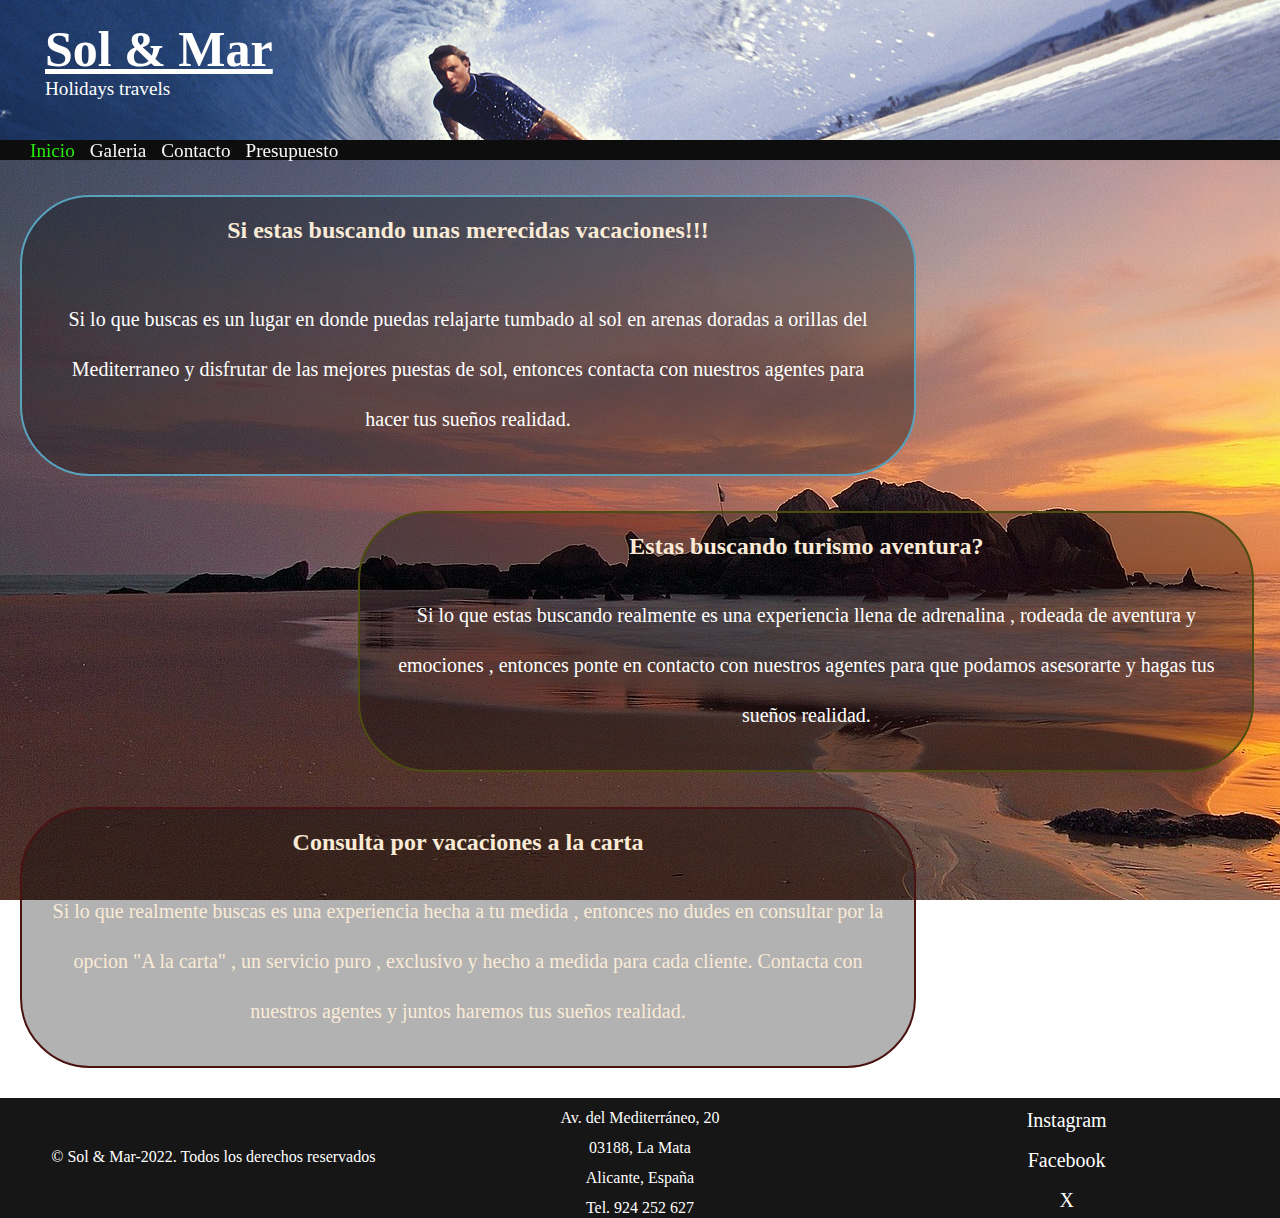
<file: index.html>
<!DOCTYPE html>
<html lang="es">    
<head>
    <meta charset="UTF-8">
    <meta http-equiv="X-UA-Compatible" content="IE=edge">
    <meta name="viewport" content="width=device-width, initial-scale=1.0">
    <title>Sol & Mar</title>
    <link rel="stylesheet" href="./css/estilos.css" type="text/css">
    <link rel="icon" href="favicon.png/form.png" type="image/png">
    
</head>
<body>

<!----------------Comenzamos el Headre-------------->
    <header>
        <div class="titulo">
            <h1>Sol & Mar</h1>
            <p>Holidays travels</p>
        </div>
    </header>
<!------------------Barra de Nav-------------------->
    <nav class="navigationbar">
         <ul class="navigationbarlist">
            <li>
                <a class="enlace active" href="#">Inicio</a>
            </li>
            <li>
                <a class="enlace" href="./views/productos.html">Galeria</a>
            </li>
            <li>
                <a class="enlace" href="./views/contacto.html">Contacto</a>
            </li>
            <li>
                <a class="enlace" href="./views/presupuesto.html">Presupuesto</a>  
            </li>
        </ul>
    </nav>
<!---------------------- Secciones------------------------>        
    <section class="cajas">

        <section class="caja1">
             <div class="cont1inicio">
                <h2>Si estas buscando unas merecidas vacaciones!!!</h2>
                <p>Si lo que buscas es un lugar en donde puedas relajarte tumbado al sol en arenas doradas 
                    a orillas del Mediterraneo  y disfrutar de las mejores puestas de sol, entonces 
                    contacta con nuestros agentes para hacer tus sueños realidad.
                </p>    
            </div>
        </section>
        
        <section class="caja2">
            <div class="cont2inicio">
                <h2>Estas buscando turismo aventura?</h2>
                <p>Si lo que estas buscando realmente es una experiencia llena de adrenalina , rodeada de
                    aventura y emociones , entonces ponte en contacto con nuestros agentes para que podamos 
                    asesorarte y hagas tus sueños realidad.  
                </p>    
            </div>
        </section>

        <section class="caja3">
            <div class="cont3inicio">
                <h2>Consulta por vacaciones a la carta</h2>
                <p>Si lo que realmente buscas es una experiencia hecha a tu medida , entonces
                    no dudes en consultar por la opcion "A la carta" , un servicio puro , exclusivo 
                    y hecho a medida para cada cliente. 
                    Contacta con nuestros agentes y juntos haremos tus sueños realidad. 
                </p>    
            </div>
        </section>

     </section>
<!-----------------------Footer--------------------------------------->
    <footer class="pie">
        <div id="pie">

            <div class="copy">
                <p> &copy; Sol & Mar-2022. Todos los derechos reservados</p>
            </div>

            <div class="direccion">
                <p>Av. del Mediterráneo, 20</p>
                <p>03188, La Mata </p>
                <p>Alicante, España</p>
                <p>Tel. 924 252 627</p>
            </div>
        
            <div class="redes">
                <ul>
                    <li><a href="#" target="_self">Instagram</a></li>
                    <li><a href="#" target="_self">Facebook</a></li>
                    <li><a href="#" target="_self">X</a></li>
                </ul>   
            </div>

        </div>
    </footer>
</body>
</html>
</file>
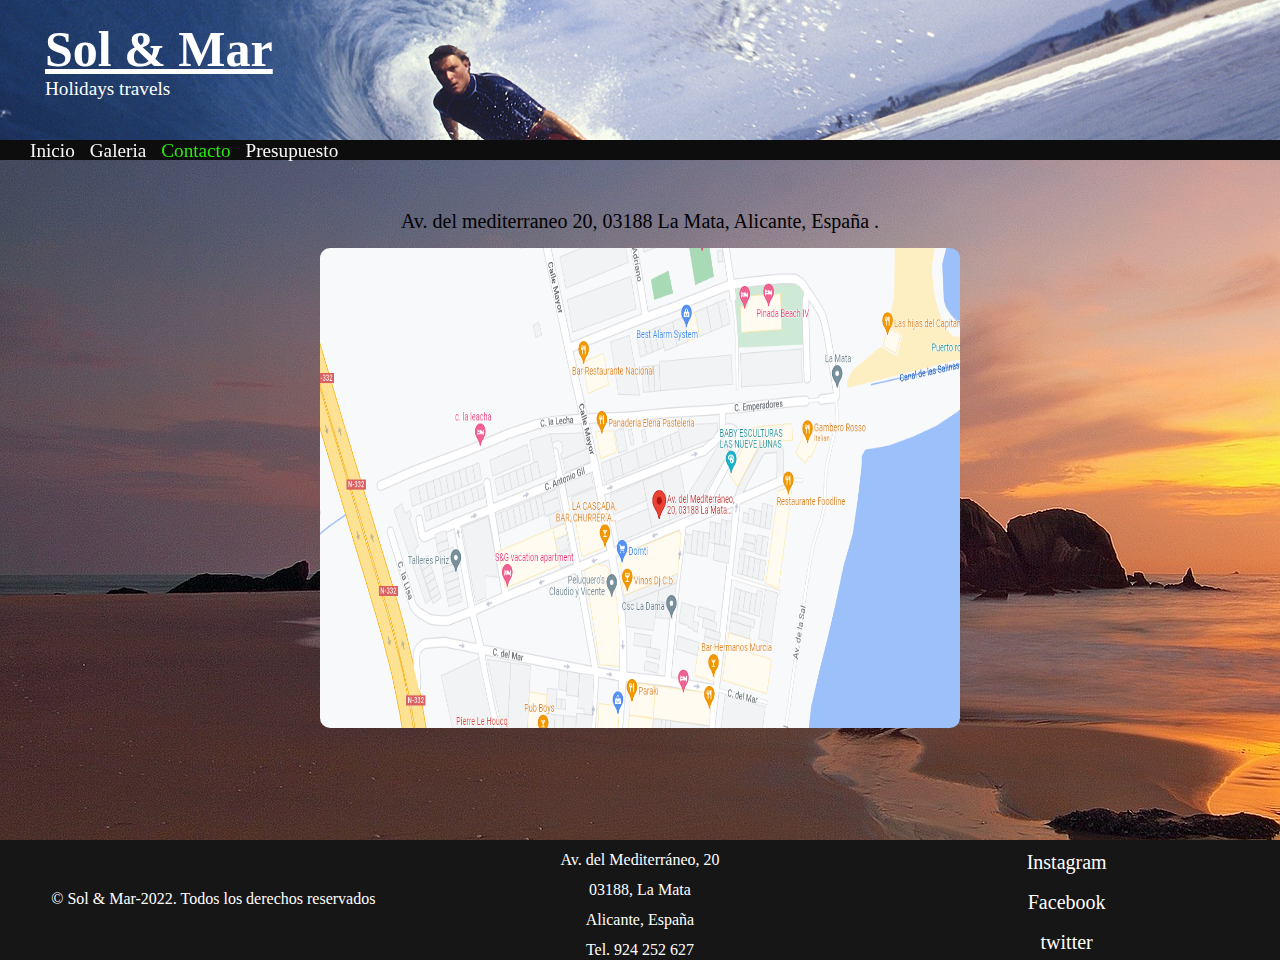
<file: views/contacto.html>
<!DOCTYPE html>
<html lang="en">
<head>
    <meta charset="UTF-8">
    <meta http-equiv="X-UA-Compatible" content="IE=edge">
    <meta name="viewport" content="width=device-width, initial-scale=1.0">
    <title>Sol & Mar</title>
    <link rel="stylesheet" href="../css/estilos.css" type="text/css">
    <link rel="icon" href="../favicon.png/form.png" type="image/png">
</head>
<body>
<!----------------- Header-------------->    
    <header>
        <div class="titulo">
            <h1>Sol & Mar</h1>
            <p>Holidays travels</p>
        </div>
    </header>
<!------------------Barra de Nav-------------------->
    <nav class="navigationbar">
        <ul class="navigationbarlist">
            <li>
                <a class="enlace" href="../index.html">Inicio</a>
            </li>
            <li>
                <a class="enlace" href="productos.html">Galeria</a>
            </li>
            <li>
                <a class="enlace active" href="#">Contacto</a>
            </li>
            <li>
                <a class="enlace" href="presupuesto.html">Presupuesto</a>  
            </li>
        </ul>
    </nav>
<!-------------------Mapa-------------------------->
    <div class="mapa">
        <div class="mapaimg">
            <p>Av. del mediterraneo 20, 03188 La Mata, Alicante, España .</p>
            <img src="../images/mapa.png" width="100" height="100" alt="mapa de la direccion">        
        </div>
    </div>
<!--------------------------------------Footer--------------------------->    
    <footer class="pie">
        <div id="pie">

            <div class="copy">
                <p> &copy; Sol & Mar-2022. Todos los derechos reservados</p>
            </div>

            <div class="direccion">
                <p>Av. del Mediterráneo, 20</p>
                <p>03188, La Mata </p>
                <p>Alicante, España</p>
                <p>Tel. 924 252 627</p>
            </div>
        
            <div class="redes">
                <ul>
                    <li><a href="https://www.instagram.com" target="_blank">Instagram</a></li>
                    <li><a href="https://www.facebook.com" target="_blank">Facebook</a></li>
                    <li><a href="https://www.twitter.com" target="_blank">twitter</a></li>
                </ul>   
            </div>

        </div>
    </footer>
    
        
    
</body>
</html>
</file>
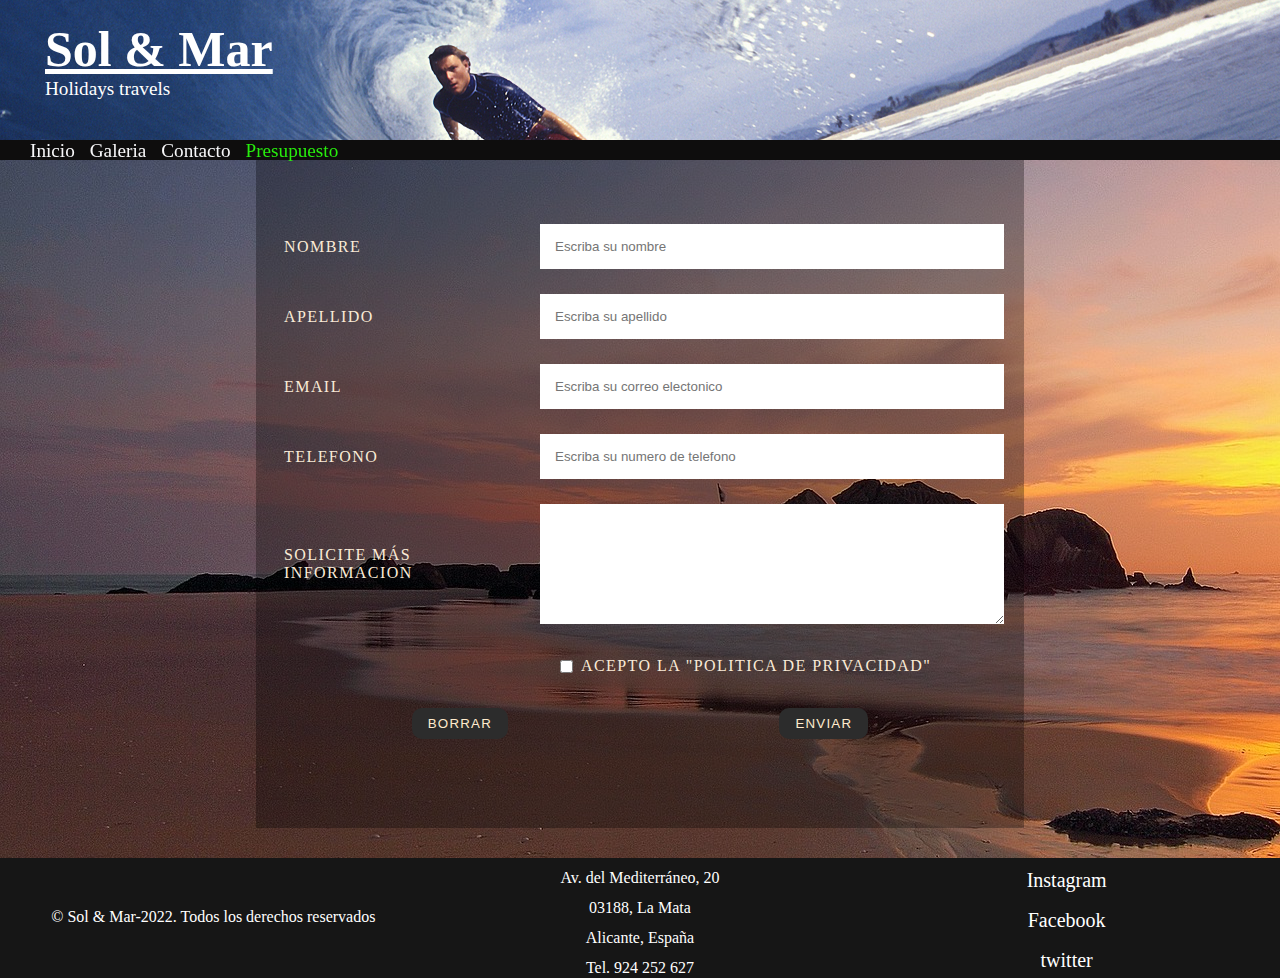
<file: views/presupuesto.html>
<!DOCTYPE html>
<html lang="en">
<head>
    <meta charset="UTF-8">
    <meta http-equiv="X-UA-Compatible" content="IE=edge">
    <meta name="viewport" content="width=device-width, initial-scale=1.0">
    <title>Sol & Mar</title>
    <link rel="stylesheet" href="../css/estilos.css" type="text/css">
    <link rel="icon" href="../favicon.png/form.png" type="image/png">
</head>
<body>
<!----------------- Header-------------->
    <header>
        <div class="titulo">
            <h1>Sol & Mar</h1>
            <p>Holidays travels</p>
        </div>
    </header>
<!------------------Barra de Nav-------------------->       
    <nav class="navigationbar">
        <ul class="navigationbarlist">
            <li>
                <a class="enlace" href="../index.html">Inicio</a>
             </li>
            <li>
                <a class="enlace" href="productos.html">Galeria</a>
            </li>
            <li>
                <a class="enlace" href="contacto.html">Contacto</a>
            </li>
            <li>
                <a class="enlace active" href="#">Presupuesto</a>  
            </li>
        </ul>
    </nav>
<!-----------------------------Formulario-------------------------->
     <div class="container">
        <form id="myform" name="myform" action="#" method="get" target="_self">
            <ul class="flex-outer">
                <li>
                    <label for="first-name" >Nombre</label>
                    <input type="text" id="first-name" name="first-name"
                        placeholder="Escriba su nombre" pattern="[a-zA-Z]{3,15}"
                        title="Escriba solo letras entre 4 y 15 caracteres" required>
                </li>
                    
                <li>
                    <label for="surname" >Apellido</label>
                    <input type="text" id="surname" name="surname"
                        placeholder="Escriba su apellido" pattern="[a-zA-Z]{3,40}"
                        title="Escriba solo letras entre 3 y 40 caracteres" required>
                </li>

                <li>
                    <label for="email">Email</label>
                    <input type="email" id="email" name="email"
                        placeholder="Escriba su correo electonico"
                        pattern="[a-z0-9_-.]+@[a-z0-9_-.]+.[a-z0-9_-.]"
                        title="El email debe contener @" required>
    
                </li>

                <li>
                    <label for="telephon">Telefono</label>
                    <input type="tel" id="telephon" name="telephon"
                        placeholder="Escriba su numero de telefono"
                        pattern="[0-9]{9,14}" required>
                </li>

                <li>
                    <label for="massage">Solicite más informacion</label>
                    <textarea rows="6" id="massage" name="massage"
                        placeholder="Escriba su mensaje.">
                    </textarea>
                </li>

                <li  class="politica">
                    <input type="checkbox" id="politica" name="politica" required>
                    <label for="politica">Acepto la "Politica de privacidad"</label>
                </li>
                    
                <li class="libuttons">
                    <button  type="reset" >Borrar</button>
                    <button  type="submit">Enviar</button>
                </li>
                        
            </ul>
        </form>        
    </div>
<!---------------------------------Footer---------------------->
    <footer class="pie">
        <div id="pie">

            <div class="copy">
                <p> &copy; Sol & Mar-2022. Todos los derechos reservados</p>
            </div>

            <div class="direccion">
                <p>Av. del Mediterráneo, 20</p>
                <p>03188, La Mata </p>
                <p>Alicante, España</p>
                <p>Tel. 924 252 627</p>
            </div>
        
            <div class="redes">
                <ul>
                    <li><a href="https://www.instagram.com" target="_blank">Instagram</a></li>
                    <li><a href="https://www.facebook.com" target="_blank">Facebook</a></li>
                    <li><a href="https://www.twitter.com" target="_blank">twitter</a></li>
                </ul>   
            </div>

        </div>
    </footer>
    
    
</body>
</html>
</file>
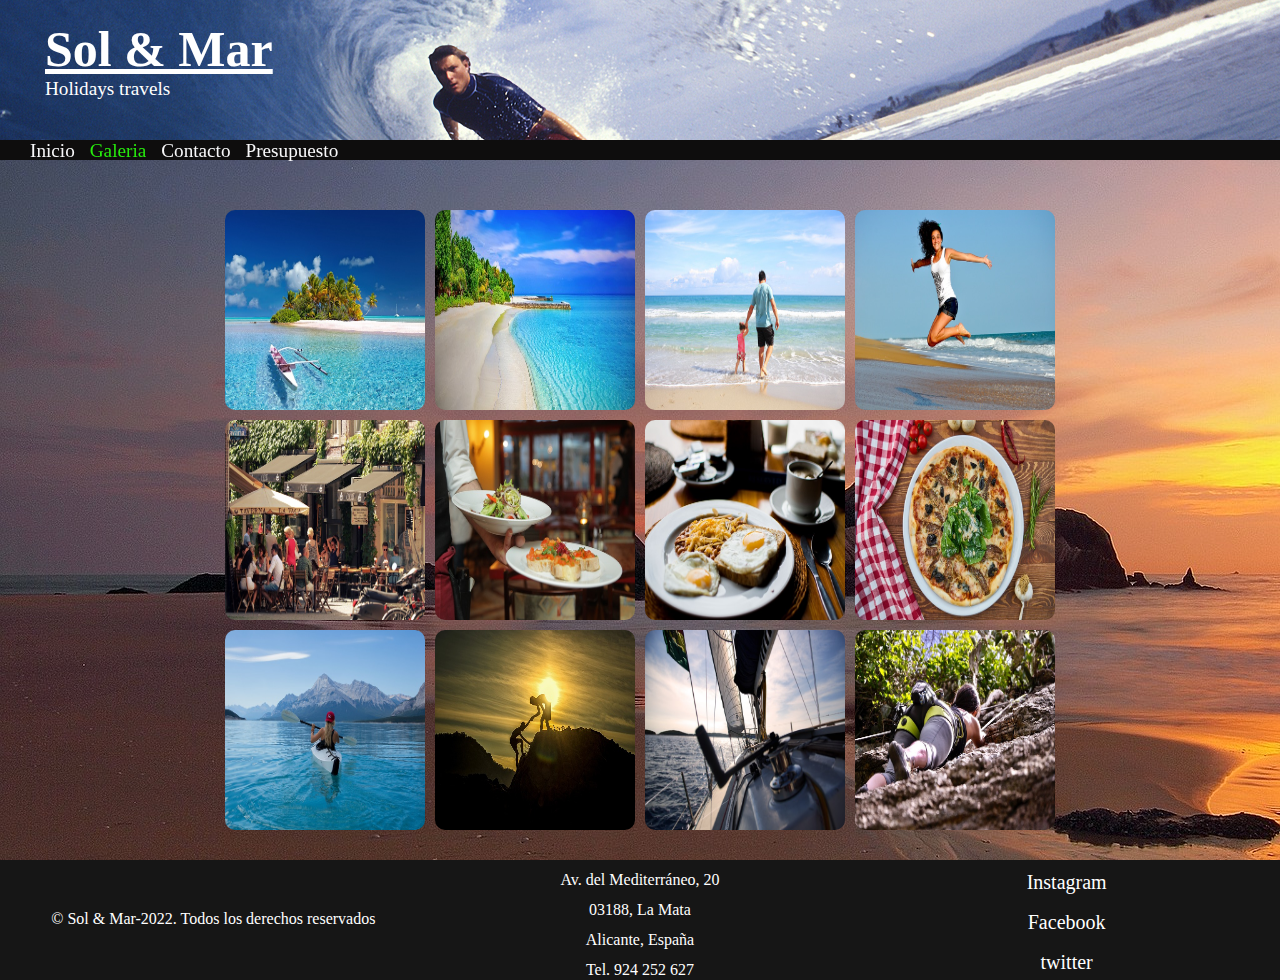
<file: views/productos.html>
<!DOCTYPE html>
<html lang="en">
<head>
    <meta charset="UTF-8">
    <meta http-equiv="X-UA-Compatible" content="IE=edge">
    <meta name="viewport" content="width=device-width, initial-scale=1.0">
    <title>Sol & Mar</title>
    <link rel="stylesheet" href="../css/estilos.css" type="text/css">
    <link rel="icon" href="../favicon.png/form.png" type="image/png">
    
</head>

<body>
<!----------------- Header-------------->    
    <header>
        <div class="titulo">
            <h1>Sol & Mar</h1>
            <p>Holidays travels</p>
        </div>
    </header>
<!------------------Barra de Nav-------------------->
    <nav class="navigationbar">
        
        <ul class="navigationbarlist">
            <li>
                <a class="enlace " href="../index.html">Inicio</a>
            </li>
            <li>
                <a class="enlace active" href="#">Galeria</a>
            </li>
            <li>
                <a class="enlace" href="contacto.html">Contacto</a>
            </li>
            <li>
                <a class="enlace" href="presupuesto.html">Presupuesto</a>  
            </li>
        </ul>
    </nav>
<!----------------------------Galeria de fotos--------------------------->
    <main>
        <div>
            <img src="../images/playa1.jpg" alt="kayak en una isla" width="640px" height="424px">
        </div>
        <div>
            <img src="../images/playa2.jpg" alt="playa desierta" width="640px" height="424px">
        </div>
        <div>
            <img src="../images/playa3.jpg" alt="hombre y niña en la plaza" width="640px" height="424px">
        </div>
        <div>
            <img src="../images/playa4.jpg" alt="mujer saltando en la plaza" width="640px" height="424px">
        </div>
        <div>
            <img src="../images/restaurante.jpg" alt="restaurantes con terrazas" width="640px" height="424px">
        </div>
        <div>
            <img src="../images/cena.jpg" alt="platos presentados" width="640px" height="424px">
        </div>
        <div>
            <img src="../images/desayuno.jpg" alt="cafe con tostadas y huevos" width="640px" height="424px">
        </div>
        <div>
            <img src="../images/pizza.jpg" alt="pizza" width="640px" height="424px">
        </div>
        <div>
            <img src="../images/kayak.jpg" alt="kayak en un lago" width="640px" height="424px">
        </div>
        <div>
            <img src="../images/sunset.jpg" alt="atardeser en la montaña" width="640px" height="424px">
        </div>
        <div>
            <img src="../images/velero.jpg" alt="velero navegando" width="640px" height="424px">
        </div>
        <div>
            <img src="../images/woman.jpg" alt="mujer escalando" width="640px" height="424px">
        </div>
    </main>
 <!-----------------------------------Footer---------------------------->   
    <footer class="pie">
        <div id="pie">

            <div class="copy">
                <p> &copy; Sol & Mar-2022. Todos los derechos reservados</p>
            </div>

            <div class="direccion">
                <p>Av. del Mediterráneo, 20</p>
                <p>03188, La Mata </p>
                <p>Alicante, España</p>
                <p>Tel. 924 252 627</p>
            </div>
        
            <div class="redes">
                <ul>
                    <li><a href="https://www.instagram.com" target="_blank">Instagram</a></li>
                    <li><a href="https://www.facebook.com" target="_blank">Facebook</a></li>
                    <li><a href="https://www.twitter.com" target="_blank">twitter</a></li>
                </ul>   
            </div>

        </div>
    </footer>
    
</body>
</html>
</file>
<file: css/estilos.css>
html{
    scroll-behavior: smooth;
}
*{
    margin: 0px;
    padding: 0;
    box-sizing: border-box;
}
/***************Header*******************/
header{
    box-sizing: border-box;
    background-image: url(../images/surf.jpg);
    color: white;
    padding: 20px;
    position: relative;
    height: 140px;
    width: 100%;
    background-repeat: no-repeat;
    background-size:cover;
    background-position: center;
    display: flex;
    
}

.titulo{
    margin-left: 25px;
}
.titulo h1{
    font-family:'Times New Roman', Times, serif;
    font-size: 50px;
    text-decoration: underline;
}
.titulo p{
    width: 200px;
    font-size: 1.2em;
}

/***************Barra de navegación***********/
.navigationbar{
    background-color: rgb(14, 13, 13);
    position: absolute;
    position: sticky;
    top: 0px;
    margin: 0 ;
    width: 100%;
    height: 20px;
    display: flex;
    z-index: 1000;
    
    
}
.navigationbarlist{
    text-decoration: none;
    display: flex;
    flex-direction: row;
    list-style-type: none;
    justify-items: center;
    font-size: 1.2em;
    margin-top: 0px;
    padding-left: 25px;
    text-align: center;
    gap: 5px;
    display: flex;
}

.enlace{
    color:rgb(248, 248, 250);
    text-decoration: none;
    padding-left: 5px;
    padding-right: 5px;
    border-radius: 5px;
}
.enlace:hover{
    color: rgb(13, 21, 37);
    background-color: rgb(186, 240, 222);
    transition: 0.5s;
}
.active{
    color: rgb(39, 236, 13);
}
/************Contenido de inicio*********************/

.cont1inicio{
    width: 70vw;
    border: 2px solid rgb(88, 162, 190);
    margin-left: 20px;
    margin-top: 35px;
    border-radius: 70px;
    background: rgba(0,0,0,0.3);
    position: relative;
    display: flex;
    flex-direction: column;
    flex-wrap: wrap;
    
   
}
.cont1inicio h2{
    text-align: center;
    padding: 20px;
    color: antiquewhite;
    display: flex;
    justify-content: center;
    
    
    
    
}
.cont1inicio p{
    font-size: 20px;
    padding: 30px;
    line-height: 50px;
    color: white;
    text-align: center;
    display: flex;
    flex-wrap: wrap;
    
}
.cont2inicio{
    width: 70vw;
    border: 2px solid rgb(78, 77, 17);
    border-radius: 70px;
    margin-top: 35px;
    margin-left: 28%;
    background: rgba(0,0,0,0.3);
    position: relative;
    display: flex;
    flex-direction: column;
    flex-wrap: wrap;   
}
.cont2inicio h2{
    display: flex;
    justify-content: center;
    padding-top: 20px;
    color: antiquewhite;
    text-align: center;
}
.cont2inicio p{
    font-size: 20px;
    padding: 30px;
    line-height: 50px;
    color: white;
    text-align: center;
}
.cont3inicio{
    width: 70vw;
    border: 2px solid rgb(75, 18, 18);
    margin-left: 20px;
    margin-top: 35px;
    border-radius: 70px;
    background: rgba(0,0,0,0.3);
    display: flex;
    flex-direction: column;

}
.cont3inicio h2{
    text-align: center;
    padding-top: 20px;
    color: antiquewhite;
}
.cont3inicio p{
    font-size: 20px;
    padding: 30px;
    line-height: 50px;
    color: antiquewhite;
    text-align: center;
    
}
body{
    background-image: url(../images/fondo1.jpg);
    position: relative;
    width: 100%;
    height: 100%;
    background-attachment: fixed;
}
.opacidad{
    position: absolute;
    top: 0;
    left: 0;
    width: 100%;
    height: 100%;
    background: rgba(0,0,0,0.6);

}

/*********************Footer inicio**********/
.pie #pie{
    width: 100%;
    display: flex;
    justify-content: space-between;
    flex-wrap: wrap;
    
    
}
.pie #pie{
    width: 100%;
    background-color: rgb(22, 22, 22);
    margin-top: 30px;
    position: relative;
    display: flex;
    flex-direction: row;
    justify-content:space-around;
    flex-wrap: wrap;
}
.pie #pie .copy{
    width: 33%;
    color: white;
    text-align: center;
    padding: 5px auto;
}
#pie .copy p{
    font-size: 16px;
    margin-top:50px ;
}
#pie .direccion{
    width: 33%;
    display: flex;
    flex-direction: column;
    text-align: center;
    
    
    
}
#pie .direccion p{
    width: 100%;
    color:white;
    line-height: 20px;
    padding-top: 5px;
    margin-top: 5px;
    text-align: center;
}
#pie .redes{
    width: 33%;
    
}
.redes ul{
    list-style: none;
}
.redes ul li a{
    font-size: 20px;
    color: white;
    list-style-type: none;
    text-decoration: none;
    line-height: 30px;
    display: flex;
    align-items: center;
    justify-content: center;
    line-height: 35px;
    margin-top: 5px;
    

}


 
/********************Formulario****************/
.container{
    width: 60%;
    max-width: 1200px;
    margin: 0 auto;
    padding: 5% 0;
    background: rgba(0,0,0,0.3);
    
}
.container *{
    box-sizing: border-box;
    
}
.flex-outer, .flex-inner{
    list-style-type: none;
    padding: 0 20px;
}
.flex-outer{
    max-width: 11200px;
    padding: 0 auto;
}
.flex-outer li{
    color: antiquewhite;
}
.flex-outer li , .flex-inner{
    display: flex;
    flex-wrap: wrap;
    align-items: center;
}
.flex-inner{
    padding: 0 8px;
    justify-content: space-between;
    margin-bottom: 50px;
    
}
.flex-outer > li:not(last-child){
    margin-bottom: 25px;
}
.flex-outer li label, .flex-outer li p{
    padding: 8px;
    font-weight: 300;
    letter-spacing: .09em;
    text-transform: uppercase;
}
.flex-outer > li > label, .flex-outer li p{
    flex: 1 0 120px;
   
}   
.flex-outer >li >label + *, .flex-inner{
    flex: 1 0 320px;
}
.flex-outer li p{
    margin: 0;
}
.flex-outer li input:not([type='radio']), .flex-outer li textarea{
    padding: 15px;
    border: none;
}
.flex-outer .politica input{
    margin-left:calc(39%);
    
}
/*****************Botones del formulario Presupuesto********/
 .libuttons button{
    margin: auto;
    padding: 8px 16px;
    border: none;
    background-color: rgb(44, 44, 44);
    color: blanchedalmond;
    text-transform: uppercase;
    letter-spacing: 0.09em;
    border-radius: 10px;
    cursor: pointer;
}
.libuttons button:hover{
    background-color: rgb(16, 146, 233);
    color: rgb(241, 236, 236);
    transition: 0.5s;
    
}
.libuttons{
    display: flex;
    flex: wrap;
    align-items: center;
    justify-content: space-around;
}
/************************Mapa Contacto******************/
.mapa{
    width: 100%;
    height: 600px;
    margin-top: 50px;
}
.mapa .mapaimg p{
    font-size: 20px;
    text-align: center;
    padding-bottom: 15px;
}
.mapa .mapaimg{
    width: 50%;
    height: 80%;
    margin: 0 auto;

}
.mapa .mapaimg img{
    width: 100%;
    height: 100%;
    margin: 0 auto;
}
/******************Galeria de Productos********************/
main{
    display: grid;
    grid-template-columns: 200px 200px 200px 200px;
    grid-template-rows: 200px 200px 200px;
    width: 100%;
    height: 100%;
    margin-top: 50px;
    gap: 10px;
    justify-content: center;

}
img{
    width: 200px;
    height: 200px;
    border-radius: 10px;
    cursor: pointer;
    
}
/********************Galeria y presupuesto*****************/
@media  (max-width: 600px){
    .container{
        background: none;
    }
   }

    

/********************galeria ************/
@media screen and (max-width: 900px){
    main{
        display: flex;
        flex-direction: column;
    }
    main img{
        width: 60%;
       height:auto ;
        margin-left: 15%;
    }
}
/********************Footer******************************/

@media  screen and (max-width:599px) {
    .pie #pie {
        display: flex;
        flex-direction: column-reverse;
        align-content: center;
    }
    .copy{
        padding-bottom: 25px;
    }
}
/******************Barra de nav********************/
@media  screen and (max-width:599px){
    .navigationbar{
        background-color: rgb(14, 13, 13);
        top: 0px;
        margin: 0 ;
        width: 100%;
        height: 20px;
        display: flex;
        position: relative;
        justify-content:center;
        
    } 
}
 
@media  screen and (max-width:599px){
    .mapa .mapaimg{
        
        width: 100%;    
    }
    .mapa .mapaimg img{
        
        width: 100%;
        height: 80%;    
    } 
}

@media  screen and (max-width:599px){
    .container{
        
        width: 100%;

    } 
}

@media  screen and (max-width:599px){
    .cont1inicio{
        width: 100%;
        margin-left: 0px;
        border-radius: 0;    
    }
    .cont2inicio{
        width: 100%;
        margin-left: 0px;
        border-radius: 0;    
    }
    .cont3inicio{
        width: 100%;
        margin-left: 0px;
        border-radius: 0;    
    } 
    main{
        text-align: center;
      
    }
    main img{
        margin: auto;
      
    }
}
</file>
